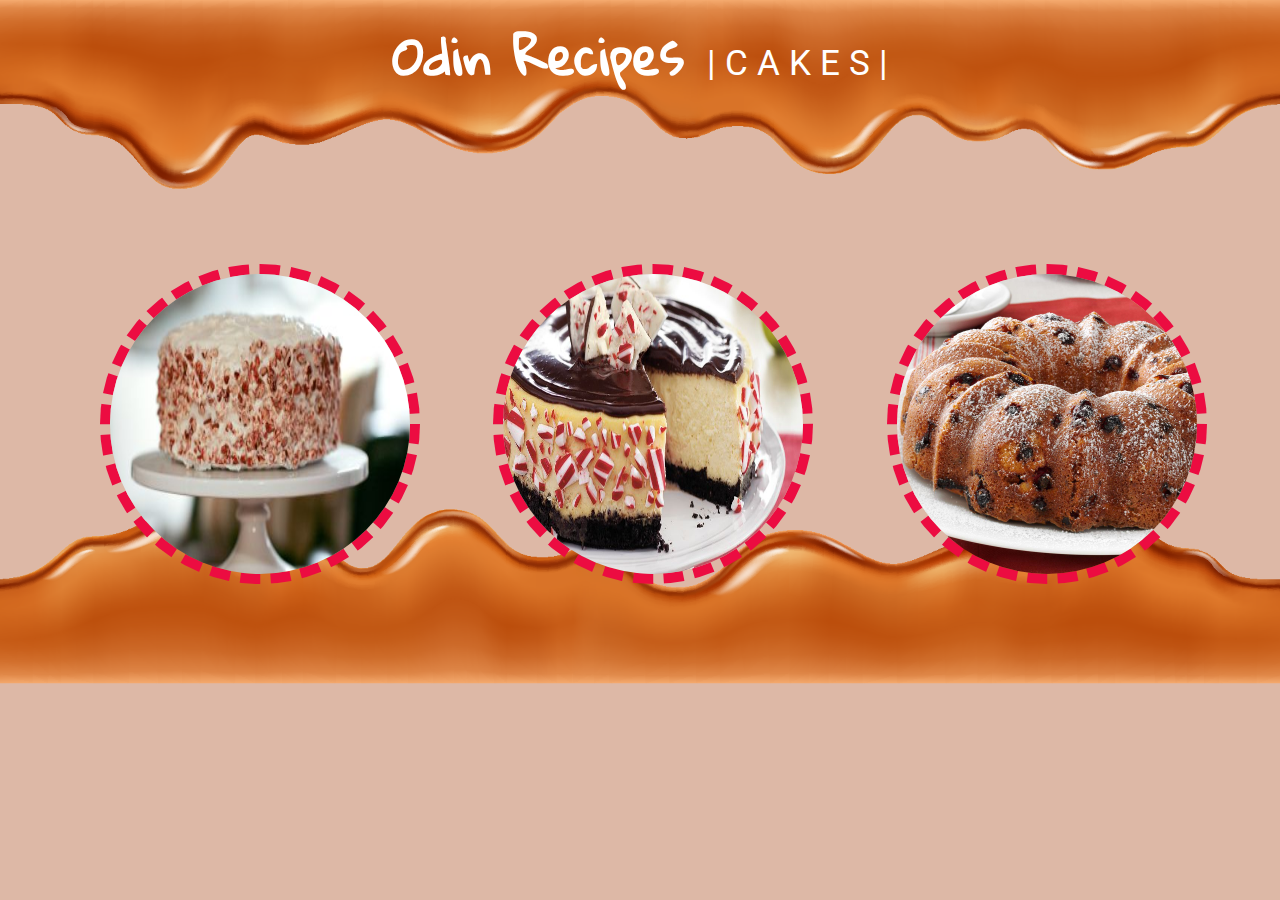
<file: index.html>
<!DOCTYPE html>
<html lang="en">
  <head>
    <meta charset="UTF-8" />
    <meta http-equiv="X-UA-Compatible" content="IE=edge" />
    <meta name="viewport" content="width=device-width, initial-scale=1.0" />
    <title>Odin Awesome Cakes</title>
    <link rel="stylesheet" href="./css/style.css" />
    <link rel="preconnect" href="https://fonts.googleapis.com" />
    <link rel="preconnect" href="https://fonts.gstatic.com" crossorigin />
    <link
      href="https://fonts.googleapis.com/css2?family=Comic+Neue:wght@300&family=Gloria+Hallelujah&family=Pacifico&family=Rancho&family=Roboto:wght@100&display=swap"
      rel="stylesheet"
    />
  </head>
  <body>
    <div>
      <div class="container">
        <h1>Odin Recipes <span class="change-color">| C A K E S |</span></h1>
      </div>

      <div class="cake-align">
        <div class="cake-container">
          <a href="./recipes/cream-cake.html" target="_blank"
            ><img src="./img/cake1.jpg" alt="Cream Cake" class="image" />
            <div class="overlay">
              <div class="text">Cream Cake</div>
            </div>
          </a>
        </div>

        <div class="cake-container">
          <a href="./recipes/peppermint-cheesecake.html" target="_blank"
            ><img
              src="./img/cake2.jpg"
              alt="Peppermint Cheesecake"
              class="image"
            />
            <div class="overlay">
              <div class="text">Peppermint Cheesecake</div>
            </div>
          </a>
        </div>

        <div class="cake-container">
          <a href="./recipes/cranberry-cake.html" target="_blank"
            ><img src="./img/cake3.jpg" alt="Cranberry Cake" class="image" />
            <div class="overlay">
              <div class="text">Cranberry Cake</div>
            </div>
          </a>
        </div>
      </div>
    </div>
  </body>
</html>
</file>
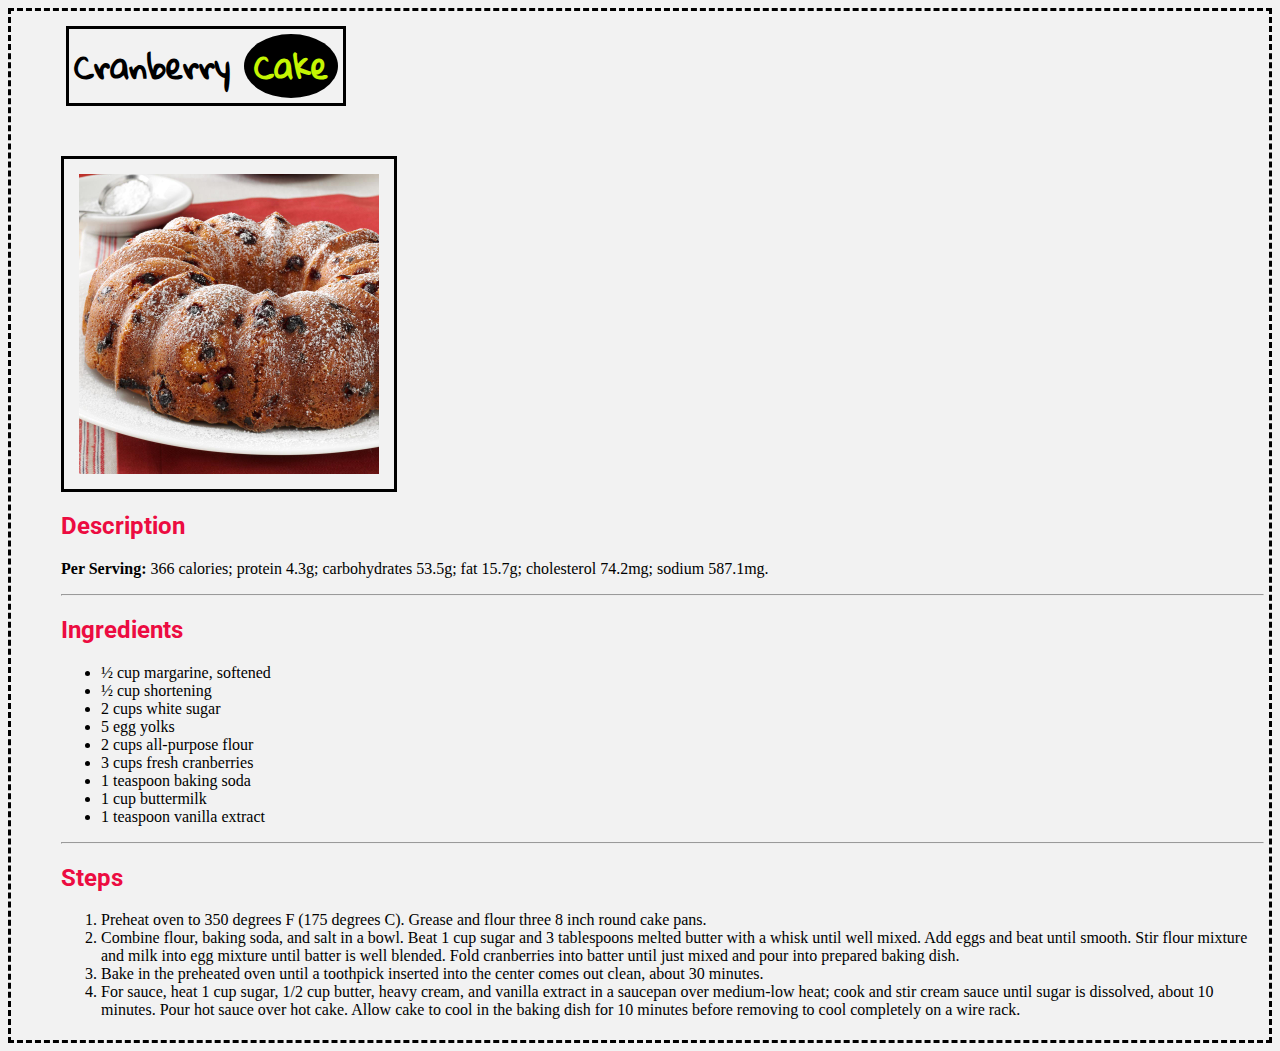
<file: recipes/cranberry-cake.html>
<!DOCTYPE html>
<html lang="en">
  <head>
    <meta charset="UTF-8" />
    <meta http-equiv="X-UA-Compatible" content="IE=edge" />
    <meta name="viewport" content="width=device-width, initial-scale=1.0" />
    <title>Cranberry Cake</title>
    <link rel="stylesheet" href="../css/recipes.css" />
    <link rel="preconnect" href="https://fonts.googleapis.com" />
    <link rel="preconnect" href="https://fonts.gstatic.com" crossorigin />
    <link
      href="https://fonts.googleapis.com/css2?family=Comic+Neue:wght@300&family=Gloria+Hallelujah&family=Pacifico&family=Rancho&family=Roboto:wght@100&display=swap"
      rel="stylesheet"
    />
  </head>
  <body>
    <h1>Cranberry <span class="color-changer">Cake</span></h1>
    <img src="../img/cake3.jpg" alt="" />
    <div class="container">
      <h2>Description</h2>
      <p>
        <strong>Per Serving: </strong>366 calories; protein 4.3g; carbohydrates
        53.5g; fat 15.7g; cholesterol 74.2mg; sodium 587.1mg.
      </p>
      <hr />
      <h2>Ingredients</h2>
      <ul>
        <li>½ cup margarine, softened</li>
        <li>½ cup shortening</li>
        <li>2 cups white sugar</li>
        <li>5 egg yolks</li>
        <li>2 cups all-purpose flour</li>
        <li>3 cups fresh cranberries</li>
        <li>1 teaspoon baking soda</li>
        <li>1 cup buttermilk</li>
        <li>1 teaspoon vanilla extract</li>
      </ul>
      <hr />
      <h2>Steps</h2>
      <ol>
        <li>
          Preheat oven to 350 degrees F (175 degrees C). Grease and flour three
          8 inch round cake pans.
        </li>
        <li>
          Combine flour, baking soda, and salt in a bowl. Beat 1 cup sugar and 3
          tablespoons melted butter with a whisk until well mixed. Add eggs and
          beat until smooth. Stir flour mixture and milk into egg mixture until
          batter is well blended. Fold cranberries into batter until just mixed
          and pour into prepared baking dish.
        </li>
        <li>
          Bake in the preheated oven until a toothpick inserted into the center
          comes out clean, about 30 minutes.
        </li>
        <li>
          For sauce, heat 1 cup sugar, 1/2 cup butter, heavy cream, and vanilla
          extract in a saucepan over medium-low heat; cook and stir cream sauce
          until sugar is dissolved, about 10 minutes. Pour hot sauce over hot
          cake. Allow cake to cool in the baking dish for 10 minutes before
          removing to cool completely on a wire rack.
        </li>
      </ol>
    </div>
  </body>
</html>
</file>
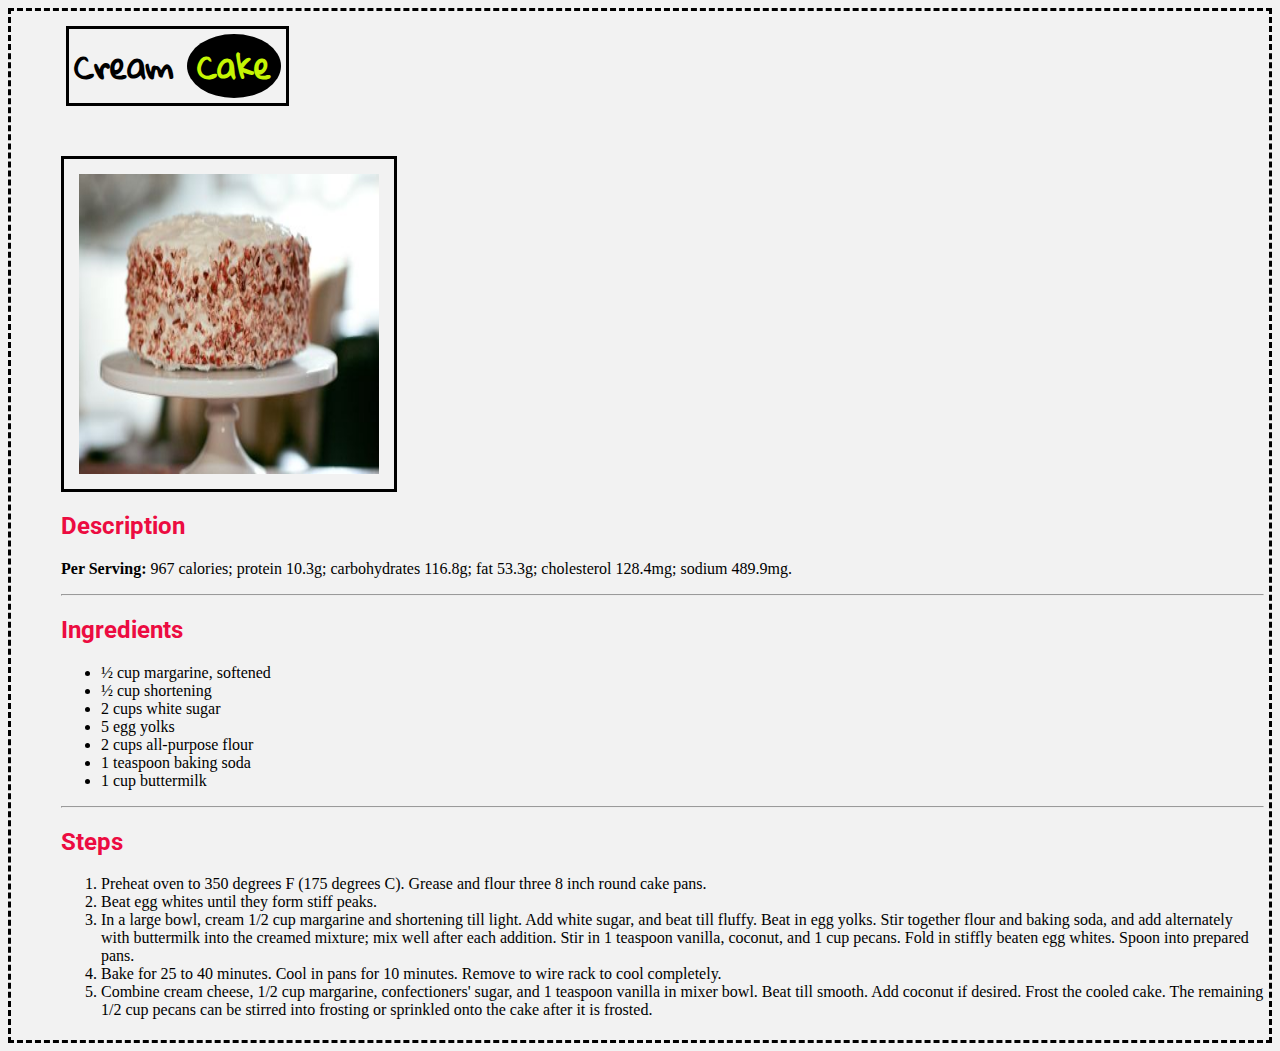
<file: recipes/cream-cake.html>
<!DOCTYPE html>
<html lang="en">
  <head>
    <meta charset="UTF-8" />
    <meta http-equiv="X-UA-Compatible" content="IE=edge" />
    <meta name="viewport" content="width=device-width, initial-scale=1.0" />
    <title>Italian Cream Cake</title>
    <link rel="stylesheet" href="../css/recipes.css" />
    <link rel="preconnect" href="https://fonts.googleapis.com" />
    <link rel="preconnect" href="https://fonts.gstatic.com" crossorigin />
    <link
      href="https://fonts.googleapis.com/css2?family=Comic+Neue:wght@300&family=Gloria+Hallelujah&family=Pacifico&family=Rancho&family=Roboto:wght@100&display=swap"
      rel="stylesheet"
    />
  </head>
  <body>
    <h1>Cream <span class="color-changer">Cake</span></h1>
    <img src="../img/cake1.jpg" alt="" />
    <div class="container">
      <h2>Description</h2>
      <p>
        <strong>Per Serving: </strong>967 calories; protein 10.3g; carbohydrates
        116.8g; fat 53.3g; cholesterol 128.4mg; sodium 489.9mg.
      </p>
      <hr />
      <h2>Ingredients</h2>
      <ul>
        <li>½ cup margarine, softened</li>
        <li>½ cup shortening</li>
        <li>2 cups white sugar</li>
        <li>5 egg yolks</li>
        <li>2 cups all-purpose flour</li>
        <li>1 teaspoon baking soda</li>
        <li>1 cup buttermilk</li>
      </ul>
      <hr />
      <h2>Steps</h2>
      <ol>
        <li>
          Preheat oven to 350 degrees F (175 degrees C). Grease and flour three
          8 inch round cake pans.
        </li>
        <li>Beat egg whites until they form stiff peaks.</li>
        <li>
          In a large bowl, cream 1/2 cup margarine and shortening till light.
          Add white sugar, and beat till fluffy. Beat in egg yolks. Stir
          together flour and baking soda, and add alternately with buttermilk
          into the creamed mixture; mix well after each addition. Stir in 1
          teaspoon vanilla, coconut, and 1 cup pecans. Fold in stiffly beaten
          egg whites. Spoon into prepared pans.
        </li>
        <li>
          Bake for 25 to 40 minutes. Cool in pans for 10 minutes. Remove to wire
          rack to cool completely.
        </li>
        <li>
          Combine cream cheese, 1/2 cup margarine, confectioners' sugar, and 1
          teaspoon vanilla in mixer bowl. Beat till smooth. Add coconut if
          desired. Frost the cooled cake. The remaining 1/2 cup pecans can be
          stirred into frosting or sprinkled onto the cake after it is frosted.
        </li>
      </ol>
    </div>
  </body>
</html>
</file>
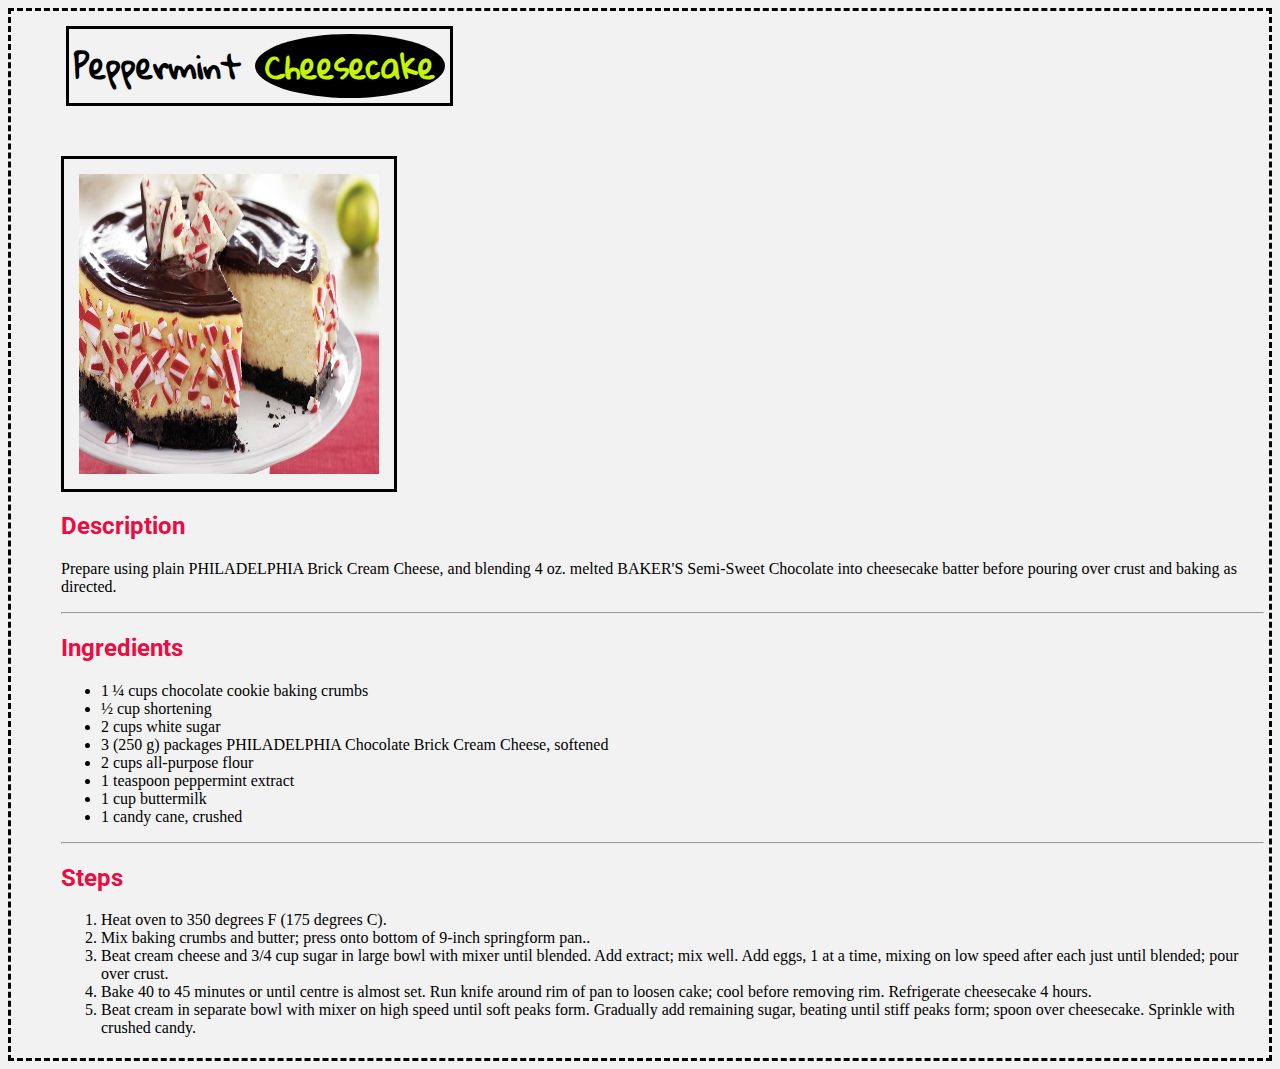
<file: recipes/peppermint-cheesecake.html>
<!DOCTYPE html>
<html lang="en">
  <head>
    <meta charset="UTF-8" />
    <meta http-equiv="X-UA-Compatible" content="IE=edge" />
    <meta name="viewport" content="width=device-width, initial-scale=1.0" />
    <title>Peppermint Cheesecake</title>
    <link rel="stylesheet" href="../css/recipes.css" />
    <link rel="preconnect" href="https://fonts.googleapis.com" />
    <link rel="preconnect" href="https://fonts.gstatic.com" crossorigin />
    <link
      href="https://fonts.googleapis.com/css2?family=Comic+Neue:wght@300&family=Gloria+Hallelujah&family=Pacifico&family=Rancho&family=Roboto:wght@100&display=swap"
      rel="stylesheet"
    />
  </head>
  <body>
    <h1>Peppermint <span class="color-changer">Cheesecake</span></h1>
    <img src="../img/cake2.jpg" alt="" />
    <div class="container">
      <h2>Description</h2>
      <p>
        Prepare using plain PHILADELPHIA Brick Cream Cheese, and blending 4 oz.
        melted BAKER'S Semi-Sweet Chocolate into cheesecake batter before
        pouring over crust and baking as directed.
      </p>
      <hr />
      <h2>Ingredients</h2>
      <ul>
        <li>1 ¼ cups chocolate cookie baking crumbs</li>
        <li>½ cup shortening</li>
        <li>2 cups white sugar</li>
        <li>
          3 (250 g) packages PHILADELPHIA Chocolate Brick Cream Cheese, softened
        </li>
        <li>2 cups all-purpose flour</li>
        <li>1 teaspoon peppermint extract</li>
        <li>1 cup buttermilk</li>
        <li>1 candy cane, crushed</li>
      </ul>
      <hr />
      <h2>Steps</h2>
      <ol>
        <li>Heat oven to 350 degrees F (175 degrees C).</li>
        <li>
          Mix baking crumbs and butter; press onto bottom of 9-inch springform
          pan..
        </li>
        <li>
          Beat cream cheese and 3/4 cup sugar in large bowl with mixer until
          blended. Add extract; mix well. Add eggs, 1 at a time, mixing on low
          speed after each just until blended; pour over crust.
        </li>
        <li>
          Bake 40 to 45 minutes or until centre is almost set. Run knife around
          rim of pan to loosen cake; cool before removing rim. Refrigerate
          cheesecake 4 hours.
        </li>
        <li>
          Beat cream in separate bowl with mixer on high speed until soft peaks
          form. Gradually add remaining sugar, beating until stiff peaks form;
          spoon over cheesecake. Sprinkle with crushed candy.
        </li>
      </ol>
    </div>
  </body>
</html>
</file>
<file: css/style.css>
body {
  background-image: url('https://gzveriachvili.github.io/odin-recipes/img/background.png');
  background-color: #ddb8a6;
  background-repeat: no-repeat;
  background-size: cover;
  padding: 0px;
  margin: 0px;
}

.container {
  position: relative;
  bottom: 30px;
  text-align: center;
  color: #fff;
}

h1 {
  font-size: 50px;
  font-family: 'Gloria Hallelujah', cursive;
  font-weight: bold;
}

.change-color {
  color: #fff;
  font-family: 'Roboto', sans-serif;
  font-weight: lighter;
  font-size: 35px;
}

.cake-container {
  position: relative;
  width: 50%;
}

.image {
  display: block;
  width: 300px;
  height: 300px;
  border-radius: 50%;
  border-style: dashed;
  border-width: 10px;
  border-color: #ec0c41;
}

.overlay {
  position: absolute;
  top: 0;
  bottom: 0;
  left: 0;
  right: 0;
  width: 300px;
  height: 300px;
  opacity: 0;
  transition: 0.5s ease;
  background-color: #000;
  border-radius: 50%;
  border-style: dashed;
  border-width: 10px;
  border-color: #ec0c41;
}

.cake-container:hover .overlay {
  opacity: 0.7;
}

.text {
  font-family: 'Gloria Hallelujah', cursive;
  color: white;
  font-size: 30px;
  position: absolute;
  top: 50%;
  left: 50%;
  -webkit-transform: translate(-50%, -50%);
  -ms-transform: translate(-50%, -50%);
  transform: translate(-50%, -50%);
  text-align: center;
}

div .cake-align {
  display: flex;
  justify-content: space-between;
  margin-left: 100px;
  margin-top: 130px;
}
</file>
<file: css/recipes.css>
body {
  background-color: #f2f2f2;
  padding: 5px;
  border-style: dashed;
  border-width: 3px;
}

h1 {
  font-family: 'Gloria Hallelujah', cursive;
  border-style: solid;
  background-color: none;
  padding: 5px;
  margin: 10px 50px 50px 50px;
  display: inline-block;
}

img {
  display: block;
  padding: 15px;
  margin-left: 45px;
  width: 300px;
  height: 300px;
  border-style: solid;
  background-color: none;
}

h2 {
  font-family: 'Roboto', sans-serif;
  color: #ec0c41;
}

.container {
  margin-left: 45px;
}

.color-changer {
  padding-left: 10px;
  padding-right: 10px;
  border-radius: 90%;
  background-color: #000;
  color: #c5f503;
}
</file>
